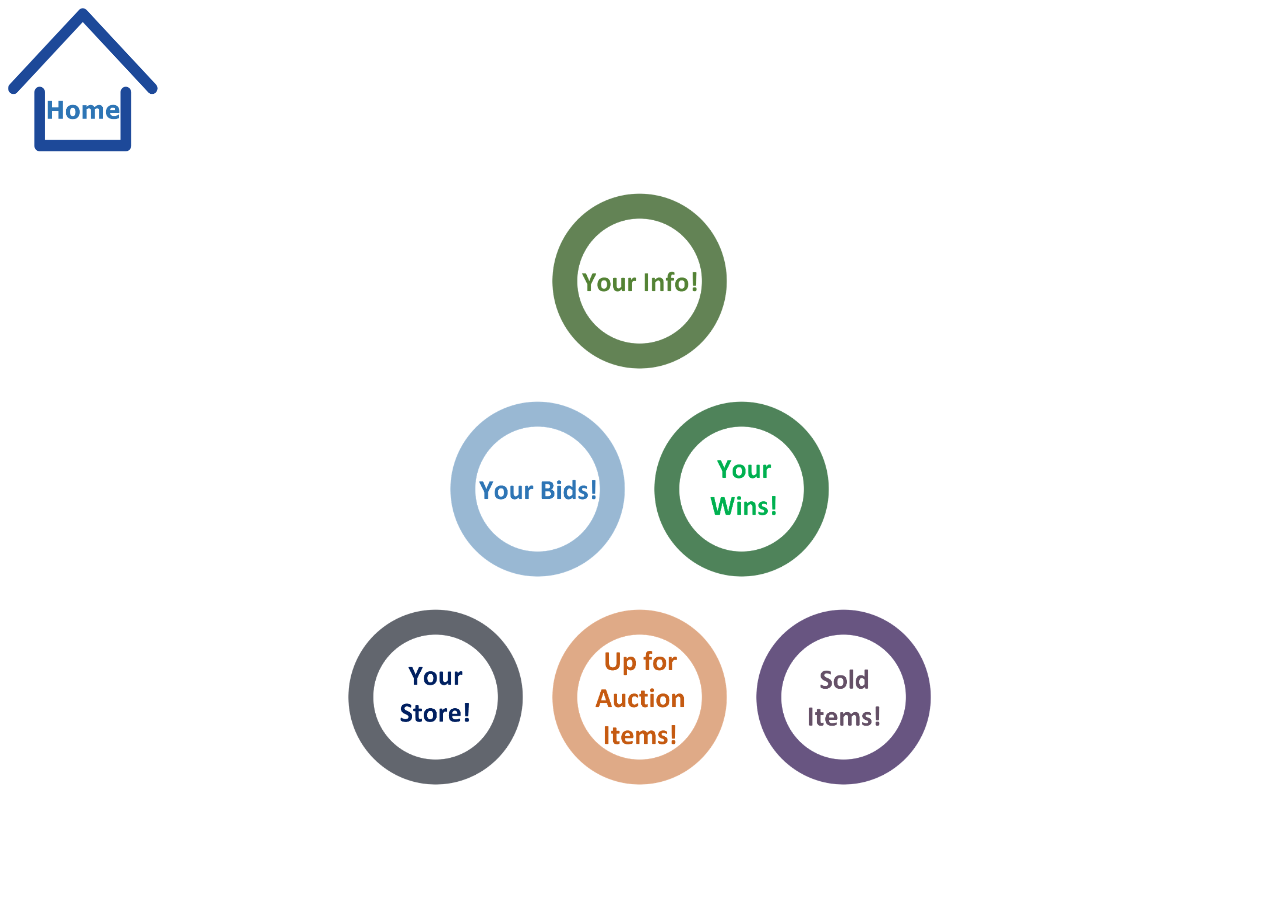
<file: profile.html>
<!doctype html>
<html>
<head>
<meta charset="utf-8">
<title>Profile</title>
</head>
	 
<body>

<a href="home.php">
		<img border="0" alt="home" src="img\home.png" width="150" height="150"></a>


<div class="sellimg"  align="center" >
    <p>
    
    <table id="profile">
    	<tr>
        	<td align="center">
            	<a href="yourinfo.php">
				<img border="0" alt="yourinfo" src="img\yourinfo.png" width="200" height="200"></a>
        	</td>
        </tr>
        <tr>
        	<td align="center">
            	<a href="yourbids.php">
				<img border="0" alt="yourbids" src="img\yourbids.png" width="200" height="200"></a>
                
                <a href="yourwins.php">
				<img border="0" alt="store" src="img\wins.png" width="200" height="200"></a>
        	</td>
        </tr>
        <tr>
        	<td align="center">
            	<a href="yourstore.php">
				<img border="0" alt="store" src="img\yourstore.png" width="200" height="200"></a>
                
                <a href="itemsupforauction.php">
                <img border="0" alt="up" src="img\up.png" width="200" height="200"></a>
                
                <a href="solditems.php">
                <img border="0" alt="sold" src="img\sold.png" width="200" height="200"></a>
        	</td>
        </tr>
        
        
    </table>
    
    </p>
    </div>

</body>
</html>
</file>
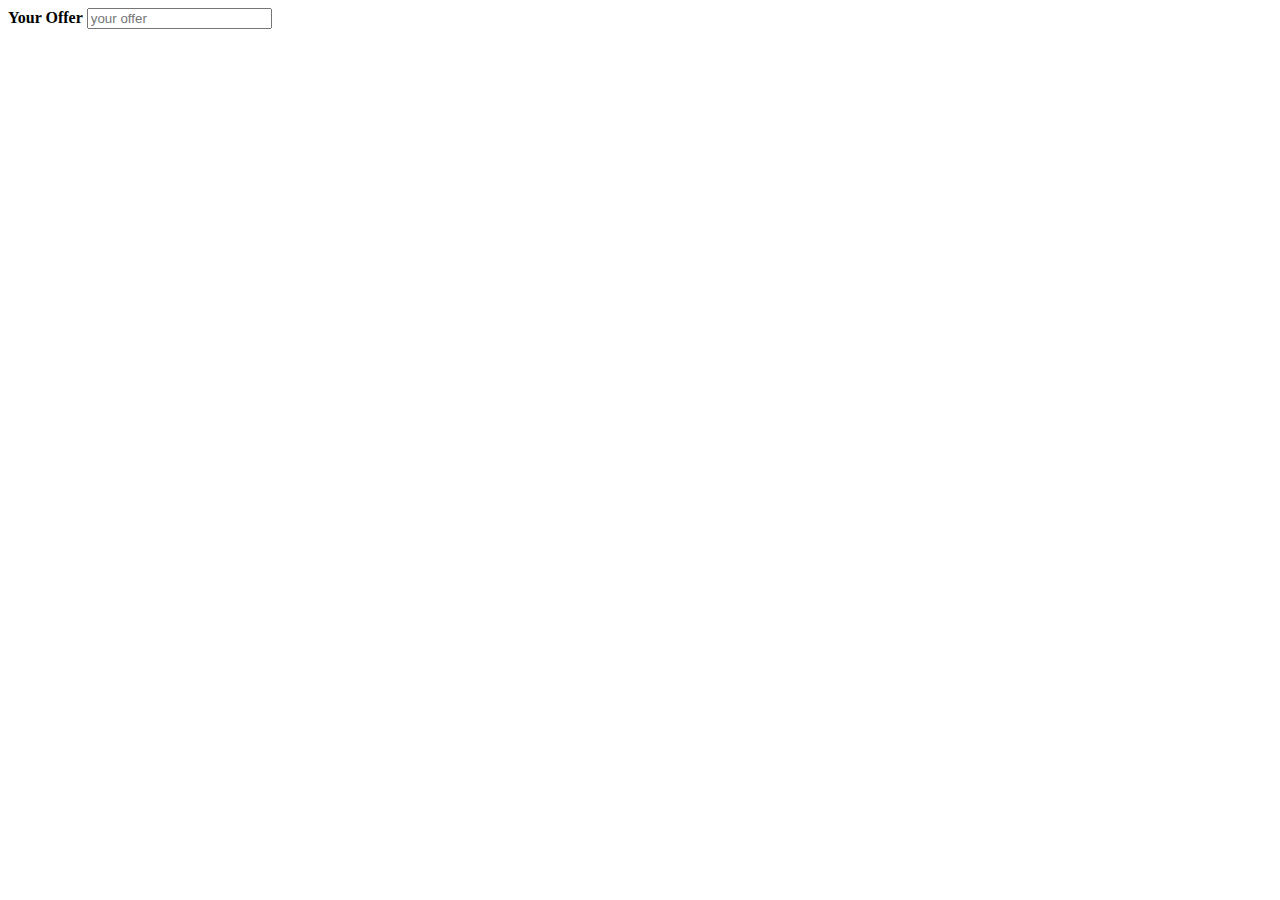
<file: test.html>
<!doctype html>
<html>
<head>
<meta charset="utf-8">
<title>Untitled Document</title>
</head>


<body>
	  
  
 <label><b>Your Offer</b></label>
 <input type="number" placeholder="your offer" name="offer" required min="10">

</body>
</html>
</file>
